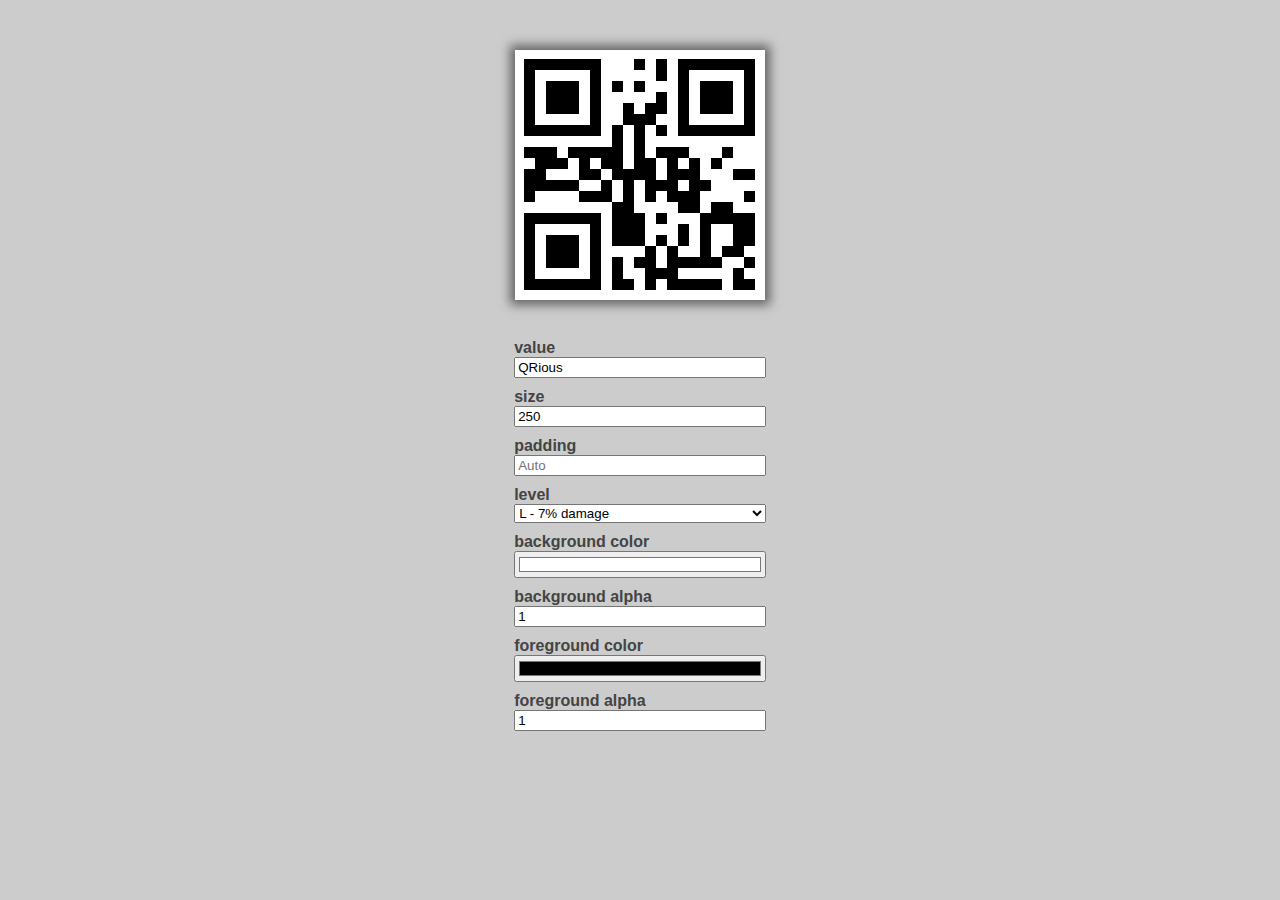
<file: static/javascript/qrious/demo.html>
<!DOCTYPE html>
<!--
QRious
Copyright (C) 2017 Alasdair Mercer
Copyright (C) 2010 Tom Zerucha

This program is free software: you can redistribute it and/or modify
it under the terms of the GNU General Public License as published by
the Free Software Foundation, either version 3 of the License, or
(at your option) any later version.

This program is distributed in the hope that it will be useful,
but WITHOUT ANY WARRANTY; without even the implied warranty of
MERCHANTABILITY or FITNESS FOR A PARTICULAR PURPOSE.  See the
GNU General Public License for more details.

You should have received a copy of the GNU General Public License
along with this program.  If not, see <http://www.gnu.org/licenses/>.
-->
<html lang="en">
<head>
  <meta charset="utf-8">
  <meta http-equiv="X-UA-Compatible" content="IE=edge">
  <meta name="viewport" content="width=device-width,initial-scale=1">

  <title>QRious Demo</title>

  <style>
    html {
      height: 100%;
      font-family: sans-serif;
    }

    body {
      display: -webkit-flex;
      display: flex;
      -webkit-flex-direction: column;
      flex-direction: column;
      height: calc(100% - 100px);
      margin: 50px 0;
      background-color: #ccc;
    }

    *, :after, :before {
      box-sizing: border-box;
    }

    main {
      display: -webkit-flex;
      display: flex;
      -webkit-align-items: center;
      align-items: center;
      -webkit-justify-content: center;
      justify-content: center;
      height: 100%;
    }

    main section {
      min-width: 250px;
      max-width: 50%;
      height: 100%;
      text-align: center;
    }

    main img {
      box-shadow: 0 0 10px 5px #666;
    }

    main form {
      padding: 25px 0 50px 0;
      text-align: left;
    }

    main form label {
      display: block;
      margin-top: 10px;
      color: #444;
      font-weight: bold;
    }

    main form input,
    main form select {
      width: 100%;
    }

    main form input:invalid {
      outline: 2px solid #f00;
      color: #f00;
    }
  </style>
</head>
<body>
<main>
  <section>
    <img id="qrious">

    <form autocomplete="off">
      <label>
        value
        <input type="text" name="value" value="QRious" spellcheck="false">
      </label>

      <label>
        size
        <input type="number" name="size" placeholder="100" min="100" max="1000" value="250">
      </label>

      <label>
        padding
        <input type="number" name="padding" placeholder="Auto" min="0">
      </label>

      <label>
        level
        <select name="level">
          <option value="L">L - 7% damage</option>
          <option value="M">M - 15% damage</option>
          <option value="Q">Q - 25% damage</option>
          <option value="H">H - 30% damage</option>
        </select>
      </label>

      <label>
        background color
        <input type="color" name="background" value="#ffffff">
      </label>

      <label>
        background alpha
        <input type="number" name="backgroundAlpha" placeholder="1" min="0" max="1" step="0.1" value="1">
      </label>

      <label>
        foreground color
        <input type="color" name="foreground" value="#000000">
      </label>

      <label>
        foreground alpha
        <input type="number" name="foregroundAlpha" placeholder="1" min="0" max="1" step="0.1" value="1">
      </label>
    </form>
  </section>
</main>

<script src="./dist/qrious.js"></script>
<script>
  (function() {
    var $background = document.querySelector('main form [name="background"]');
    var $backgroundAlpha = document.querySelector('main form [name="backgroundAlpha"]');
    var $foreground = document.querySelector('main form [name="foreground"]');
    var $foregroundAlpha = document.querySelector('main form [name="foregroundAlpha"]');
    var $level = document.querySelector('main form [name="level"]');
    var $section = document.querySelector('main section');
    var $padding = document.querySelector('main form [name="padding"]');
    var $size = document.querySelector('main form [name="size"]');
    var $value = document.querySelector('main form [name="value"]');

    var qr = window.qr = new QRious({
      element: document.getElementById('qrious'),
      size: 250,
      value: 'QRious'
    });

    $background.addEventListener('change', function() {
      qr.background = $background.value || null;
    });

    $backgroundAlpha.addEventListener('change', function() {
      qr.backgroundAlpha = $backgroundAlpha.value || null;
    });

    $foreground.addEventListener('change', function() {
      qr.foreground = $foreground.value || null;
    });

    $foregroundAlpha.addEventListener('change', function() {
      qr.foregroundAlpha = $foregroundAlpha.value || null;
    });

    $level.addEventListener('change', function() {
      qr.level = $level.value;
    });

    $padding.addEventListener('change', function() {
      if ($padding.validity.valid) {
        qr.padding = $padding.value !== '' ? $padding.value : null;
      }
    });

    $size.addEventListener('change', function() {
      if (!$size.validity.valid) {
        return;
      }

      qr.size = $size.value || null;

      $section.style.minWidth = qr.size + 'px';
    });

    $value.value = 'QRious';
    $value.addEventListener('input', function() {
      qr.value = $value.value;
    });
  })();
</script>
</body>
</html>
</file>
